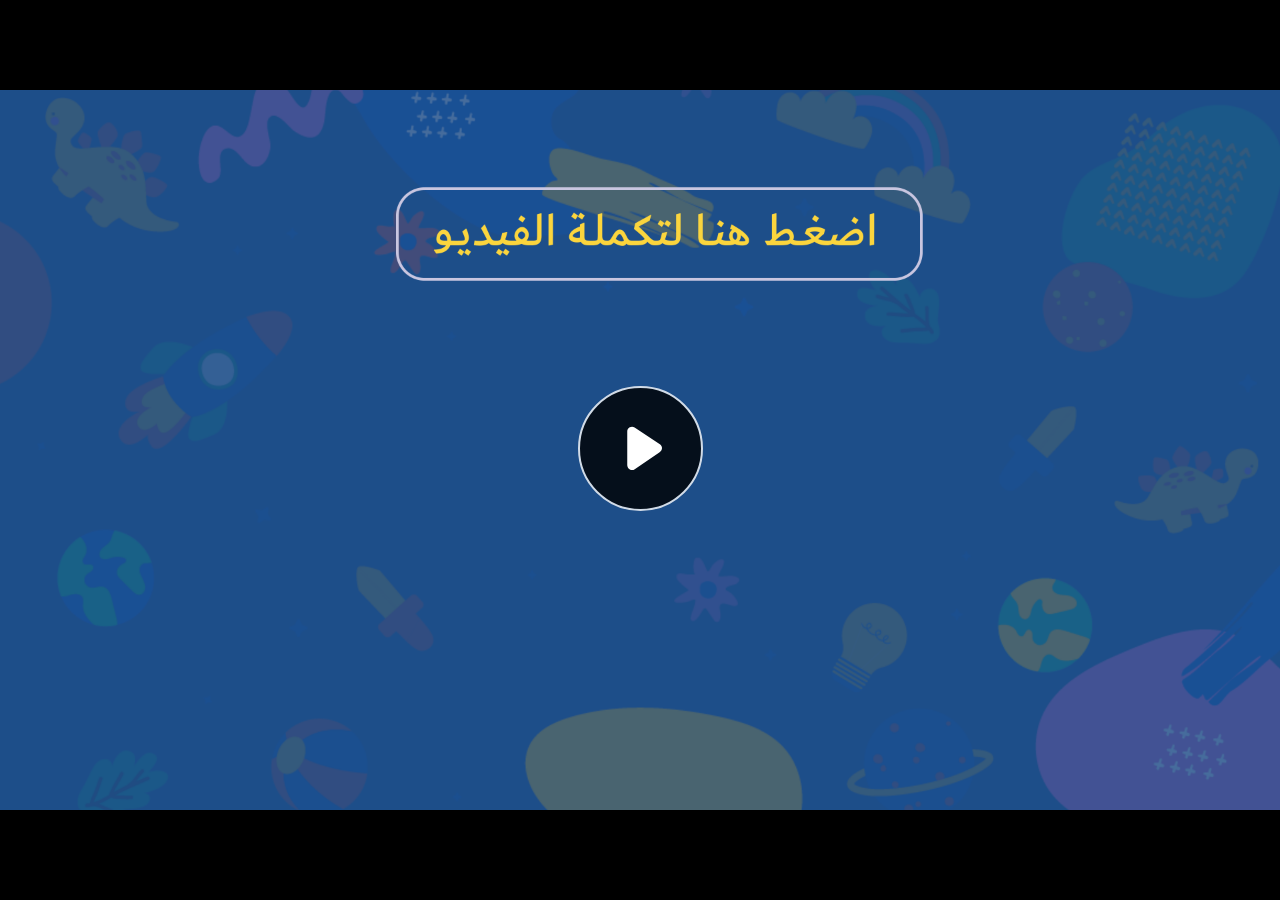
<file: index.html>
﻿<!doctype html>
<html lang="en-US">
<head>
  <meta charset="utf-8">
  <!-- Created using Storyline 360 - http://www.articulate.com  -->
  <!-- version: 3.71.29339.0 -->
  <title>EG.G5.SCI.SEM2.UD.T1.S2.3</title>
  <meta http-equiv="x-ua-compatible" content="IE=edge"/>
  <meta name="viewport" content="width=device-width,initial-scale=1,user-scalable=no,shrink-to-fit=no,minimal-ui"/>
  <meta name="apple-mobile-web-app-capable" content="yes"/>
  <style>
    html, body { height: 100%; padding: 0; margin: 0 }
    #app { height: 100%; width: 100%; }
  </style>

  <script>
    window.DS = {};
    window.globals = {
      DATA_PATH_BASE: '',
      HAS_FRAME: true,
      HAS_SLIDE: true,

      lmsPresent: false,
      tinCanPresent: false,
      cmi5Present: false,
      aoSupport: false,
      scale: 'noscale',
      captureRc: false,
      browserSize: 'optimal',
      bgColor: '#282828',
      features: 'AccessibleVideo,ConnectionMessages,FullScreenToggle,InsertSvgPicture,LayerPresentAsDialog,MultipleQuizTracking,UpdatedScrollingPanels,UpdatedThemeEditor',
      themeName: 'unified',
      preloaderColor: '#FFFFFF',
      suppressAnalytics: false,
      productChannel: 'stable',
      publishSource: 'storyline',
      aid: 'aid|5fe00366-bd0f-4aca-89fb-c2d0907009b6',
      cid: 'e62909e6-aaba-43c9-a200-395a64e3498d',
      playerVersion: '3.71.29339.0',
      publishTimestamp: '2023-04-12T08:56:18.7950167Z',
      maxIosVideoElements: 10,
      connectionSettings: { message: 'You%20are%20offline.%20Trying%20to%20reconnect...', useDarkTheme: false },

      
      parseParams: function(qs) {
        if (window.globals.parsedParams != null) {
          return window.globals.parsedParams;
        }
        qs = (qs || window.location.search.substr(1)).split('+').join(' ');
        var params = {},
            tokens,
            re = /[?&]?([^=]+)=([^&]*)/g;

        while (tokens = re.exec(qs)) {
          params[decodeURIComponent(tokens[1]).trim()] =
            decodeURIComponent(tokens[2]).trim();
        }
        window.globals.parsedParams = params;
        return params;
      }

    };
  </script>
  <script>
    var isIe11 = ('ActiveXObject' in window || window.MSBlobBuilder != null)
      && window.msCrypto != null && !window.ActiveXObject;
    if (isIe11) {
      window.globals.unsupportedBrowser = true;
      document.write(atob('[base64]'));
    }
  </script>
  
  <script>window.THREE = { };</script>
  
</head>
<body style="background: #282828" class="cs-HTML theme-unified">
  <!-- 360 -->
  <script>!function(e){var i=/iPhone/i,o=/iPod/i,n=/iPad/i,t=/(?=.*\bAndroid\b)(?=.*\bMobile\b)/i,d=/Android/i,s=/(?=.*\bAndroid\b)(?=.*\bSD4930UR\b)/i,b=/(?=.*\bAndroid\b)(?=.*\b(?:KFOT|KFTT|KFJWI|KFJWA|KFSOWI|KFTHWI|KFTHWA|KFAPWI|KFAPWA|KFARWI|KFASWI|KFSAWI|KFSAWA)\b)/i,r=/IEMobile/i,h=/(?=.*\bWindows\b)(?=.*\bARM\b)/i,a=/BlackBerry/i,l=/BB10/i,p=/Opera Mini/i,f=/(CriOS|Chrome)(?=.*\bMobile\b)/i,u=/(?=.*\bFirefox\b)(?=.*\bMobile\b)/i,c=new RegExp("(?:Nexus 7|BNTV250|Kindle Fire|Silk|GT-P1000)","i"),w=function(e,i){return e.test(i)},A=function(e){var A=e||navigator.userAgent,v=A.split("[FBAN");if(void 0!==v[1]&&(A=v[0]),this.apple={phone:w(i,A),ipod:w(o,A),tablet:!w(i,A)&&w(n,A),device:w(i,A)||w(o,A)||w(n,A)},this.amazon={phone:w(s,A),tablet:!w(s,A)&&w(b,A),device:w(s,A)||w(b,A)},this.android={phone:w(s,A)||w(t,A),tablet:!w(s,A)&&!w(t,A)&&(w(b,A)||w(d,A)),device:w(s,A)||w(b,A)||w(t,A)||w(d,A)},this.windows={phone:w(r,A),tablet:w(h,A),device:w(r,A)||w(h,A)},this.other={blackberry:w(a,A),blackberry10:w(l,A),opera:w(p,A),firefox:w(u,A),chrome:w(f,A),device:w(a,A)||w(l,A)||w(p,A)||w(u,A)||w(f,A)},this.seven_inch=w(c,A),this.any=this.apple.device||this.android.device||this.windows.device||this.other.device||this.seven_inch,this.phone=this.apple.phone||this.android.phone||this.windows.phone,this.tablet=this.apple.tablet||this.android.tablet||this.windows.tablet,"undefined"==typeof window)return this},v=function(){var e=new A;return e.Class=A,e};"undefined"!=typeof module&&module.exports&&"undefined"==typeof window?module.exports=A:"undefined"!=typeof module&&module.exports&&"undefined"!=typeof window?module.exports=v():"function"==typeof define&&define.amd?define("isMobile",[],e.isMobile=v()):e.isMobile=v()}(this);
    window.isMobile.apple.tablet = window.isMobile.apple.tablet ||
      (navigator.platform === 'MacIntel' && navigator.maxTouchPoints > 1);
    window.isMobile.apple.device = window.isMobile.apple.device || window.isMobile.apple.tablet;
    window.isMobile.tablet = window.isMobile.tablet || window.isMobile.apple.tablet;
    window.isMobile.any = window.isMobile.any || window.isMobile.apple.tablet;
  </script>

  <div id="focus-sink" tabindex="-1"></div>

  <div id="preso"></div>
  <script>
    (function() {

      var classTypes = [ 'desktop', 'mobile', 'phone', 'tablet' ];

      var addDeviceClasses = function(prefix, testObj) {
        var curr, i;
        for (i = 0; i < classTypes.length; i++) {
          curr = classTypes[i];
          if (testObj[curr]) {
            document.body.classList.add(prefix + curr);
          }
        }
      };

      var params = window.globals.parseParams(),
          isDevicePreview = params.devicepreview === '1',
          isPhoneOverride = params.deviceType === 'phone' || (isDevicePreview && params.phone == '1'),
          isTabletOverride = (params.deviceType === 'tablet' || isDevicePreview) && !isPhoneOverride,
          isMobileOverride = isPhoneOverride || isTabletOverride;

      var deviceView = {
        desktop: !window.isMobile.any && !isMobileOverride,
        mobile: window.isMobile.any || isMobileOverride,
        phone: isPhoneOverride || (window.isMobile.phone && !isTabletOverride),
        tablet: isTabletOverride || window.isMobile.tablet
      };

      window.globals.deviceView = deviceView;
      window.isMobile.desktop = !window.isMobile.any;
      window.isMobile.mobile = window.isMobile.any;

      addDeviceClasses('view-', deviceView);

    })();
  </script>
  
  <script src='story_content/user.js' type=text/javascript></script>
  <div class="slide-loader"></div>

  <script>
    var doc = document, loader = doc.body.querySelector('.slide-loader'); [ 1, 2, 3 ].forEach(function(n) { var d = doc.createElement('div'); d.style.backgroundColor = window.globals.preloaderColor; d.classList.add('mobile-loader-dot'); d.classList.add('dot' + n); loader.appendChild(d); });
  </script>

  <div class="mobile-load-title-overlay" style="display: none">
    <div class="mobile-load-title">EG.G5.SCI.SEM2.UD.T1.S2.3</div>
  </div>

  <div class="mobile-chrome-warning"></div>

  
<style>
  .warn-connection-dialog {
    display: none;
    background: transparent;
    pointer-events: none;
    position: fixed;
    left: 0;
    top: 0;
    width: 100%;
    height: 100%;
    z-index: 999;
  }

  .warn-connection-content {
    border-radius: 4px;
    background: white;
    border: 1px solid #E7E7E7;
    color: #333333;
    box-shadow: 0 2px 4px rgba(0, 0, 0, 0.25);
    transition: all 150ms ease-out;
    position: absolute;
    white-space: nowrap;
  }

  .view-phone.is-landscape .warn-connection-content {
    left: 23px;
    bottom: 23px;
  }

  .view-tablet.is-landscape .warn-connection-content {
    left: 50%;
    top: 20px;
    transform: translateX(-50%);
  }

  .is-portrait .warn-connection-content {
    transform: translate(-50%, calc(-100% - 15px));
  }

  .warn-connection-content p {
    display: inline-block;
    margin: 0 8px 0 0;
    line-height: 33px;
    font-size: 11px;
  }

  .warn-connection-content svg {
    position: relative;
    vertical-align: middle;
    margin: 0 2px 2px 8px;
  }

  .view-desktop .warn-connection-content {
    left: 1.5em;
    bottom: 1.5em;
  }

  .view-desktop .warn-connection-content p {
    font-size: 1.1em;
  }

  .is-offline .warn-connection-dialog {
    display: block;
  }

  .is-offline .cs-panel * {
    pointer-events: none !important;
  }

  .is-offline .cs-panel {
    pointer-events: all !important;
  }

  .is-offline #nav-controls * {
    pointer-events: none !important;
  }

  .is-offline #nav-controls {
    pointer-events: all !important;
  }
</style>

<div class="warn-connection-dialog">
  <div class="warn-connection-content">
    <svg width="17" height="15" viewBox="0 0 17 15" xmlns="http://www.w3.org/2000/svg">
      <path fill="#8F0000" stroke="white" d="M16.07,12.98 L15.88,12.23 L9.51,1.21 C8.97,0.26,7.6,0.26,7.06,1.21 L0.69,12.23 C0.15,13.16,0.81,14.36,1.91,14.36 H14.65 C15.47,14.36,16.05,13.7,16.07,12.98 Z"/>
      <path fill="white" stroke="white" d="M8.58,5.5 C8.35,5.28,8.5,5.35,8.21,5.32 C8.09,5.35,7.97,5.49,7.96,5.67 C7.97,5.79,7.98,5.92,7.98,6.04 L7.98,6.04 C7.99,6.17,8,6.31,8.01,6.43 L8.01,6.44 C8.03,6.92,8.06,7.41,8.09,7.9 L8.09,7.9 C8.12,8.39,8.14,8.88,8.17,9.37 C8.17,9.39,8.18,9.42,8.2,9.44 C8.23,9.46,8.25,9.47,8.28,9.47 C8.31,9.47,8.34,9.46,8.35,9.44 C8.37,9.43,8.38,9.4,8.39,9.35 L8.39,9.34 C8.39,9.24,8.4,9.15,8.4,9.05 L8.4,9.05 C8.41,8.96,8.41,8.86,8.42,8.75 C8.43,8.44,8.45,8.12,8.47,7.81 L8.47,7.81 C8.49,7.49,8.51,7.18,8.53,6.87 C8.55,6.46,8.56,6.05,8.59,5.64 L8.6,5.62 C8.6,5.57,8.59,5.53,8.58,5.5 L8.21,5.32 Z"/>
      <circle fill="white" stroke="white" cx="8.3" cy="11.35" r="0.3"/>
    </svg>
    <p>You are offline. Trying to reconnect...</p>
  </div>
</div>

<script>
  (function() {
    window.DS.connection = {
      warningShown: false,
      assets: {},
      loadingAssetGroup: false,
      retryDelay: 500
    };

    // @TODO this is POC code and can be cleaned up a bit more if we move forward
    // with the feature



    // The `window.globals.features` variable must be set in `webpack.dev.config` when testing locally - it is not enough
    // to have it in the data - but it must be set there as well.
    var useConnectionMessages = window.AbortController != null &&
      window.location.protocol != 'file:' &&
      window.globals.features.indexOf('ConnectionMessages') != -1;

    window.DS.connection.useConnectionMessages = useConnectionMessages

    var assetCount = 0;
    var checkLoadedId;
    var connectionSettings = window.globals.connectionSettings;

    if (useConnectionMessages && connectionSettings != null) {
      var contentEl = document.querySelector('.warn-connection-content');
      var messageEl = contentEl.querySelector('p')

      if (connectionSettings.useDarkTheme) {
        contentEl.style.borderColor = '#BABBBA';
        contentEl.style.backgroundColor = '#282828';
        contentEl.style.color = '#FFFFFF';
      }

      if (connectionSettings.message != null) {
        messageEl.textContent = window.decodeURIComponent(connectionSettings.message);
      }
    }

    function checkAssetsReady() {
      for (var i in DS.connection.assets) {
        if (!DS.connection.assets[i].success) {
          return false;
        }
      }
      return true;
    }

    function stopAssetGroup() {
      if (!useConnectionMessages) { return; }

      assetCount = 0;

      DS.connection.oldAssetGroup = DS.connection.assets;
      DS.connection.assets = {};
      DS.connection.loadingAssetGroup = false;
      clearInterval(checkLoadedId);
    }

    function startAssetGroup() {
      if (!useConnectionMessages) { return; }
      var ticks = 0;
      clearInterval(checkLoadedId);
      checkLoadedId = setInterval(function() {
        var loaded = 0;
        if (assetCount === 0 && loaded === 0) {
          clearInterval(checkLoadedId);
          return;
        }

        for (var i in DS.connection.assets) {
          if (DS.connection.assets[i].success) {
            loaded++;
          }
        }

        if (assetCount === loaded && checkAssetsReady()) {
          for (var i in DS.connection.assets) {
            if (DS.connection.assets[i].action) {
              DS.connection.assets[i].action();
            }
          }
          hideWarning();
          stopAssetGroup();
        }
      }, 100)
    }

    function requiredAsset(url, action, retry, type) {
      if (!useConnectionMessages) { return; }
      if (DS.connection.assets[url]) { return; }

      DS.connection.assets[url] = {
        success: false, action: action, retry: retry, type: type
      };
      assetCount = Object.keys(DS.connection.assets).length;
      if (!DS.connection.loadingAssetGroup) {
        startAssetGroup();
      }
      DS.connection.loadingAssetGroup = true;
    }

    function assetLoaded(url) {
      if (!useConnectionMessages) { return; }
      if (DS.connection.assets[url]) {
        DS.connection.assets[url].success = true;
      }
    }

    function assetFailed(url) {
      if (!useConnectionMessages) { return; }
      if (!DS.connection.assets[url]) {
        if (/\.js$/.test(url)) {
          setTimeout(function() {
            if (DS.connection.lastSlideLoaded != null) {
              DS.connection.lastSlideLoaded();
            }
          }, DS.connection.retryDelay);
        }
        return;
      }
      if (!DS.connection.warningShown) { showWarning(); }
      if (DS.connection.assets[url].retry) {
        setTimeout(function() {
          if (!DS.connection.assets[url].success) {
            DS.connection.assets[url].retry()
          }
        }, DS.connection.retryDelay);
      }
    }

    function hideWarning() {
      document.body.classList.remove('is-offline');
      DS.connection.warningShown = false;
    }
    DS.connection.hideWarning = hideWarning

    function showWarning(btn) {
      document.body.classList.add('is-offline')
      DS.connection.warningShown = true;
      updateWarningPosition();
    }

    function updateWarningPosition() {
      if (!DS.connection.warningShown) {
        return;
      }

      var isPortrait = document.body.classList.contains('is-portrait');
      var warningEl = document.querySelector('.warn-connection-content');

      if (isPortrait) {
        var slide = document.querySelector('.primary-slide');
        var slideRect = slide.getBoundingClientRect();

        warningEl.style.top = `${slideRect.top}px`
        warningEl.style.left = `${slideRect.left + slideRect.width / 2}px`
      } else {
        warningEl.style.top = null;
        warningEl.style.left = null;
      }

      window.requestAnimationFrame(updateWarningPosition);
    }

    // these will all be noops if the feature flag isn't set in
    // the data and `window.globals.features`
    DS.connection.requiredAsset = requiredAsset;
    DS.connection.assetLoaded = assetLoaded;
    DS.connection.assetFailed = assetFailed;
    DS.connection.stopAssetGroup = stopAssetGroup;
    DS.connection.startAssetGroup = startAssetGroup;
  })();
</script>


  <script>
    
    if (window.autoSpider && window.vInterfaceObject) {
      document.querySelector('.mobile-load-title-overlay').style.display = 'none';
    }
  </script>

  

  <link rel="stylesheet" href="html5/data/css/output.min.css" data-noprefix/>
</body>
<script src="html5/lib/scripts/bootstrapper.min.js"></script>
</html>
</file>
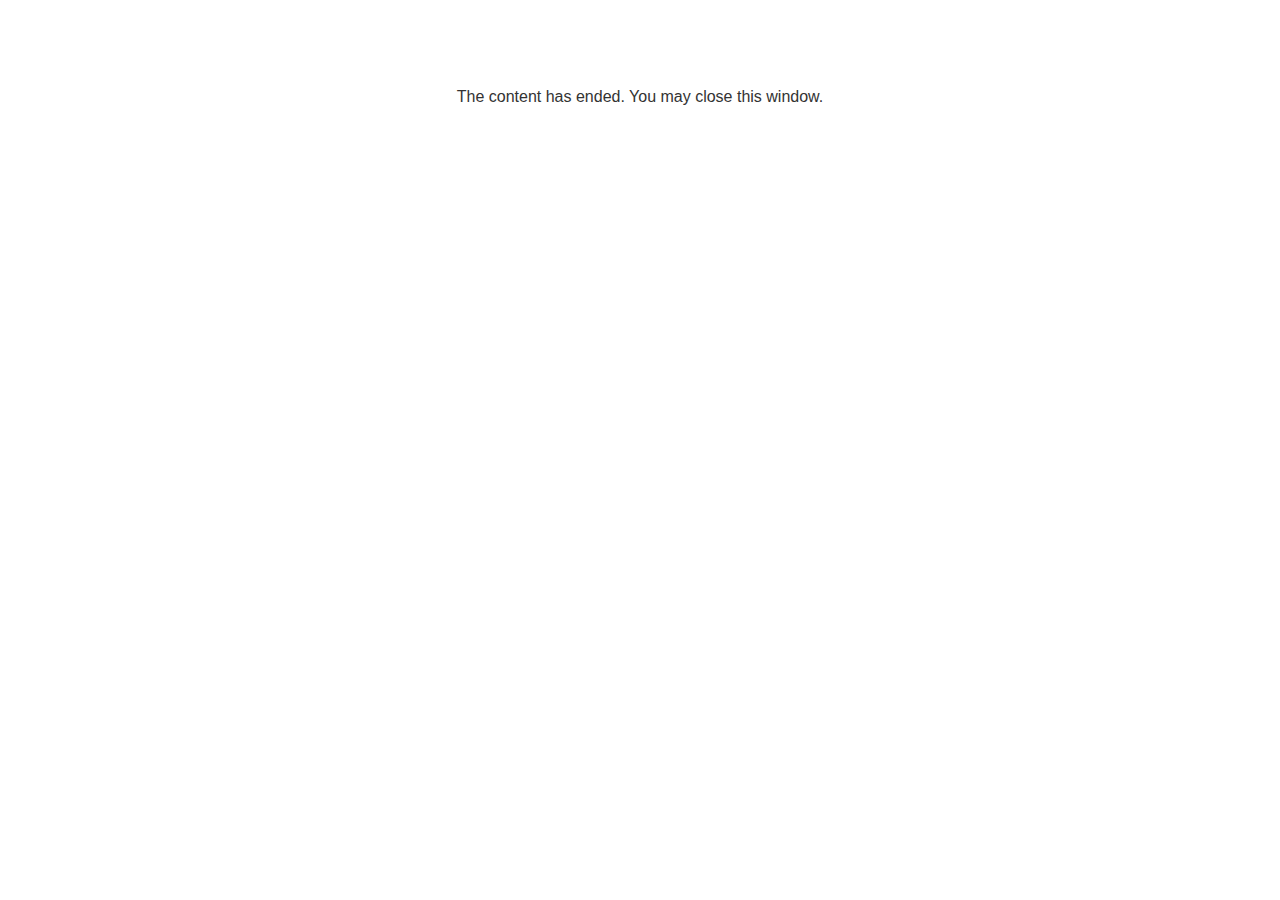
<file: lms/goodbye.html>
<!doctype html>
<html>
<body style="background-color: #ffffff;">

<p role="alert" style="color: #333333;font-family: Lato, articulate, tahoma, arial;font-size: medium;text-align: center;">
<br><br><br><br>
The content has ended. You may close this window.
</p>

</body>
</html>
</file>
<file: html5/data/css/output.min.css>
@font-face {
  font-family: 'LatoBold Charset1_ Bold422944BD';
  src: url('[data-uri]');
  font-style: normal;
  font-weight: normal;
}
@font-face {
  font-family: 'Lato Charset1_ 61fsYqIm07E9F711';
  src: url('[data-uri]');
  font-style: normal;
  font-weight: normal;
}
@font-face {
  font-family: 'Dubai Charset1_ 5djaCqB32E6EEDA';
  src: url('[data-uri]');
  font-style: normal;
  font-weight: normal;
}
@font-face {
  font-family: 'Dubai Medium Charset1_ 1CAA8F32';
  src: url('[data-uri]');
  font-style: normal;
  font-weight: normal;
}
@font-face {
  font-family: 'DubaiBold Charset1_Bold0F4EAD0A';
  src: url('[data-uri]');
  font-style: normal;
  font-weight: normal;
}
@font-face {
  font-family: 'Dubai Charset0_v8wz5Y8k741D6E07';
  src: url('[data-uri]');
  font-style: normal;
  font-weight: normal;
}
@font-face {
  font-family: 'Dubai Medium Charset0_v389EBE1D';
  src: url('[data-uri]');
  font-style: normal;
  font-weight: normal;
}
@font-face {
  font-family: 'DubaiBold Charset0_BoldD2773439';
  src: url('[data-uri]');
  font-style: normal;
  font-weight: normal;
}
.cs-HTML {
  background: rgba(40, 40, 40, 1);
}
.cs-npnxnanbsnfns00000000001 .cs-infopanel  {
  box-shadow: 0 1px 0 rgba(0, 0, 0, 0);
  background: rgba(255, 255, 255, 1);
}
.cs-npnxnanbsnfns00000000001 .cs-infopanel .cs-link {
  color: rgba(186, 187, 186, 1);
}
.cs-npnxnanbsnfns00000000001 .cs-infopanel .cs-link:hover {
  color: rgba(255, 255, 255, 1);
}
.cs-npnxnanbsnfns00000000001 .cs-infopanel .cs-name {
  color: rgba(68, 68, 68, 1);
}
.cs-npnxnanbsnfns00000000001 .cs-infopanel .cs-title {
  color: rgba(153, 153, 153, 1);
}
.cs-npnxnanbsnfns00000000001 .cs-infopanelpopup  {
  box-shadow: 0 1px 0 rgba(0, 0, 0, 0);
  background: rgba(0, 0, 0, 0);
}
.cs-npnxnanbsnfns00000000001 .cs-infopanelpopup .cs-link {
  color: rgba(255, 0, 0, 1);
}
.cs-npnxnanbsnfns00000000001 .cs-infopanelpopup .cs-link:hover {
  color: rgba(255, 255, 255, 1);
}
.cs-npnxnanbsnfns00000000001 .cs-infopanelpopup .cs-name {
  color: rgba(255, 255, 255, 1);
}
.cs-npnxnanbsnfns00000000001 .cs-infopanelpopup .cs-bio {
  color: rgba(186, 187, 186, 1);
}
.cs-npnxnanbsnfns00000000001 .cs-timer  {
  color: rgba(186, 187, 186, 1);
}
.cs-npnxnanbsnfns00000000001 .cs-duration stop:first-child {
  stop-color: rgba(60, 60, 60, 1);
}
.cs-npnxnanbsnfns00000000001 .cs-duration stop:last-child {
  stop-color: rgba(60, 60, 60, 1);
}
.cs-npnxnanbsnfns00000000001 .cs-elapsed stop:first-child {
  stop-color: rgba(254, 227, 71, 1);
}
.cs-npnxnanbsnfns00000000001 .cs-elapsed stop:last-child {
  stop-color: rgba(254, 227, 71, 1);
}
.cs-npnxnanbsnfns00000000001 .cs-timer .cs-pie .cs-innerstroke {
  stroke: rgba(199, 199, 199, 1);
}
.cs-npnxnanbsnfns00000000001 .cs-timer .cs-pie .cs-innerborder {
  stroke: rgba(255, 255, 255, 1);
}
.cs-npnxnanbsnfns00000000001 .cs-window  {
  box-shadow: 0 8px 5px rgba(0, 0, 0, 0.2);
  border-color: rgba(49, 99, 0, 0);
  background: rgba(33, 33, 33, 1);
  color: rgba(248, 248, 248, 1);
}
.cs-npnxnanbsnfns00000000001 .cs-window .cs-diva {
  border-color: rgba(78, 78, 78, 1);
}
.cs-npnxnanbsnfns00000000001 .cs-window .cs-divb {
  border-color: rgba(78, 78, 78, 0);
}
.cs-npnxnanbsnfns00000000001 .cs-editor .cs-editor-slide {
  color: rgba(226, 226, 226, 1);
}
.cs-npnxnanbsnfns00000000001 .cs-editor .cs-editor-html {
  color: rgba(186, 187, 186, 1);
}
.cs-npnxnanbsnfns00000000001 .cs-editor .cs-editor-button {
  text-shadow: 0 1px 0 rgba(0, 0, 0, 0);
  color: rgba(255, 255, 255, 1);
  border-color: rgba(211, 211, 211, 1);
  background: rgba(34, 34, 34, 1);
}
.cs-npnxnanbsnfns00000000001 .cs-editor .cs-editor-button:hover {
  background: rgba(68, 68, 68, 1);
}
.cs-npnxnanbsnfns00000000001 .cs-editor .cs-editor-button:active {
  background: rgba(68, 68, 68, 1);
}
.cs-npnxnanbsnfns00000000001 .cs-listitem  {
  color: rgba(186, 187, 186, 1);
  border-color: none;
  border: 1px solid transparent;
}
.cs-npnxnanbsnfns00000000001 .cs-listitem:hover {
  background: rgba(255, 255, 255, 0.06);
  border-color: rgba(108, 108, 108, 1) !important;
  border-width: 1px;
  border-radius: 2px;
  border-style: solid;
  box-sizing: border-box;
}
.cs-npnxnanbsnfns00000000001 .cs-listitem.hover {
  background: rgba(255, 255, 255, 0.06);
  border-color: rgba(108, 108, 108, 1) !important;
  border-width: 1px;
  border-radius: 2px;
  border-style: solid;
  box-sizing: border-box;
}
.cs-npnxnanbsnfns00000000001 .cs-glossary  {
  color: rgba(186, 187, 186, 1);
}
.cs-npnxnanbsnfns00000000001 .cs-glossary .cs-scrolling-panel {
  background: rgba(0, 0, 0, 0);
}
.cs-npnxnanbsnfns00000000001 .cs-glossary .cs-term.cs-selected .cs-choice-list-trigger {
  color: rgba(255, 255, 255, 1);
  background: rgba(255, 255, 255, 1);
}
.cs-npnxnanbsnfns00000000001 .cs-glossary .cs-term.cs-selected .cs-choice-list-trigger:focus {
  color: rgba(255, 255, 255, 1);
  background: rgba(255, 255, 255, 1);
}
.cs-npnxnanbsnfns00000000001 .cs-glossary .cs-term:hover .cs-choice-list-trigger {
  background: rgba(186, 187, 186, 1);
}
.cs-npnxnanbsnfns00000000001 .cs-glossary .cs-term.hover .cs-choice-list-trigger {
  background: rgba(186, 187, 186, 1);
}
.cs-npnxnanbsnfns00000000001 .cs-glossary .cs-term .cs-choice-list-trigger:focus {
  background: rgba(186, 187, 186, 1);
}
.cs-npnxnanbsnfns00000000001 .cs-glossary .cs-diva {
  border-color: rgba(0, 0, 0, 0);
}
.cs-npnxnanbsnfns00000000001 .cs-glossary .cs-divb {
  border-color: rgba(0, 0, 0, 0);
}
.cs-npnxnanbsnfns00000000001 .cs-glossary .cs-divc {
  border-color: rgba(0, 0, 0, 0);
}
.cs-npnxnanbsnfns00000000001 .cs-glossary .cs-heading {
  color: rgba(248, 248, 248, 1);
  font-weight: 700;
}
.note-content p span {
  color: rgba(186, 187, 186, 1);
  line-height: 1.4em;
  font-size: 103.769%;
}
.cs-npnxnanbsnfns00000000001 .cs-resource .cs-separator {
  border-color: rgba(0, 0, 0, 0);
}
.cs-npnxnanbsnfns00000000001 .cs-outline  {
  color: rgba(45, 45, 45, 1);
}
.cs-npnxnanbsnfns00000000001 .cs-outline .cs-diva {
  border-color: rgba(0, 0, 0, 0);
}
.cs-npnxnanbsnfns00000000001 .cs-outline .cs-divb {
  border-color: rgba(0, 0, 0, 0);
}
.cs-npnxnanbsnfns00000000001 .cs-outline .cs-divc {
  border-color: rgba(0, 0, 0, 0);
}
.cs-npnxnanbsnfns00000000001 .cs-outline .cs-search-filter:hover {
  color: rgba(0, 0, 0, 0);
}
.cs-npnxnanbsnfns00000000001 .cs-outline .cs-search-filter.hover {
  color: rgba(0, 0, 0, 0);
}
.cs-npnxnanbsnfns00000000001 .cs-transcript  {
  color: rgba(255, 255, 255, 1);
}
.cs-npnxnanbsnfns00000000001 .cs-transcript .cs-div {
  border-color: rgba(0, 0, 0, 0);
}
.cs-npnxnanbsnfns00000000001 .cs-tabs:not(.topmenu-item) {
  color: rgba(248, 248, 248, 1);
}
.cs-npnxnanbsnfns00000000001 .cs-tabs .cs-inner-button:not(.topmenu-item) {
  text-shadow: 0 1px 0 rgba(0, 0, 0, 0);
}
.cs-npnxnanbsnfns00000000001 .cs-tabs:hover:not(.topmenu-item) {
  color: rgba(248, 248, 248, 1);
}
.cs-npnxnanbsnfns00000000001 .cs-tabs.cs-selected {
  background: rgba(0, 0, 0, 0);
  color: rgba(248, 248, 248, 1);
}
.cs-npnxnanbsnfns00000000001 .cs-seekcontrol  {
  background: rgba(0, 0, 0, 0);
  border-color: rgba(0, 0, 0, 0);
}
.cs-npnxnanbsnfns00000000001 .cs-seekcontrol .cs-button:hover .cs-icon {
  fill: rgba(255, 255, 255, 1);
}
.cs-npnxnanbsnfns00000000001 .cs-seekcontrol .cs-button.hover .cs-icon {
  fill: rgba(255, 255, 255, 1);
}
.cs-npnxnanbsnfns00000000001 .cs-seekcontrol .cs-button .cs-icon-shadow {
  fill: rgba(0, 0, 0, 0);
}
.cs-npnxnanbsnfns00000000001 .cs-seekcontrol .cs-button .cs-icon {
  fill: rgba(180, 180, 180, 1);
}
.cs-npnxnanbsnfns00000000001 .cs-seekcontrol .cs-seek .cs-fill {
  background: rgba(255, 255, 255, 0.6);
}
.cs-npnxnanbsnfns00000000001 .cs-seekcontrol .cs-seek {
  background: rgba(108, 108, 108, 1);
  border-color: rgba(0, 0, 0, 0);
}
.cs-npnxnanbsnfns00000000001 .cs-searchinput .cs-input {
  color: rgba(186, 187, 186, 1);
  border-color: rgba(0, 0, 0, 0);
  background: rgba(255, 255, 255, 0.06);
}
.cs-npnxnanbsnfns00000000001 .cs-searchinput .cs-input:focus {
  color: rgba(248, 248, 248, 1);
  background: rgba(41, 41, 41, 1);
}
.cs-npnxnanbsnfns00000000001 .cs-searchinput .cs-input:hover {
  box-shadow: inset 0 0 1px 0 rgba(69, 126, 19, 0);
}
.cs-npnxnanbsnfns00000000001 .cs-searchinput .cs-input.hover {
  box-shadow: inset 0 0 1px 0 rgba(69, 126, 19, 0);
}
.cs-npnxnanbsnfns00000000001 .cs-searchinput .cs-button .cs-icon {
  fill: rgba(186, 187, 186, 1);
}
.cs-npnxnanbsnfns00000000001 .cs-searchinput .cs-button:hover {
  fill: rgba(63, 133, 0, 1);
}
.cs-npnxnanbsnfns00000000001 .cs-searchinput .cs-button.hover {
  fill: rgba(63, 133, 0, 1);
}
.cs-npnxnanbsnfns00000000001 .cs-menu  {
  box-shadow: 0 1px 0 rgba(0, 0, 0, 0);
  background: rgba(33, 33, 33, 1);
}
.cs-npnxnanbsnfns00000000001 .cs-topmenu-item.active .cs-tab {
  background: rgba(33, 33, 33, 1);
}
.cs-npnxnanbsnfns00000000001 .cs-logo  {
  box-shadow: 0 1px 0 rgba(37, 75, 0, 1);
  background: rgba(255, 255, 255, 0);
}
.cs-npnxnanbsnfns00000000001 .cs-checkbox  {
  color: rgba(255, 255, 255, 1);
}
.cs-npnxnanbsnfns00000000001 .cs-checkbox:hover {
  border-color: rgba(175, 221, 130, 1);
}
.cs-npnxnanbsnfns00000000001 .cs-checkbox.hover {
  border-color: rgba(175, 221, 130, 1);
}
.cs-npnxnanbsnfns00000000001 .cs-checkbox .cs-box {
  color: rgba(255, 255, 255, 1);
  border-color: rgba(42, 83, 0, 1);
}
.cs-npnxnanbsnfns00000000001 .cs-checkbox .cs-box:checked::after {
  color: rgba(43, 196, 0, 1);
}
.cs-npnxnanbsnfns00000000001 .cs-button  {
  text-shadow: 0 1px 0 rgba(0, 0, 0, 0);
  color: rgba(186, 187, 186, 1);
  border-color: rgba(0, 0, 0, 0);
  background: rgba(0, 0, 0, 0);
  box-shadow: 0 1px 0 rgba(0, 0, 0, 0);
}
.cs-npnxnanbsnfns00000000001 .cs-button .cs-icon {
  fill: rgba(186, 187, 186, 1);
}
.cs-npnxnanbsnfns00000000001 .cs-button .cs-icon-shadow {
  fill: rgba(0, 0, 0, 0);
}
.cs-npnxnanbsnfns00000000001 .cs-button:hover {
  background: rgba(248, 248, 248, 1);
}
.cs-npnxnanbsnfns00000000001 .cs-button.hover {
  background: rgba(248, 248, 248, 1);
}
.cs-npnxnanbsnfns00000000001 .cs-button:active {
  background: rgba(0, 0, 0, 0);
}
.cs-npnxnanbsnfns00000000001 .cs-button.cs-disabled:hover {
  background: rgba(0, 0, 0, 0);
}
.cs-npnxnanbsnfns00000000001 .cs-button.cs-disabled.hover {
  background: rgba(0, 0, 0, 0);
}
.cs-npnxnanbsnfns00000000001 .cs-button.cs-disabled:active {
  background: rgba(0, 0, 0, 0);
}
.cs-npnxnanbsnfns00000000001 .cs-button.cs-volume:hover {
  background: rgba(0, 0, 0, 0);
}
.cs-npnxnanbsnfns00000000001 .cs-button.cs-volume.hover {
  background: rgba(0, 0, 0, 0);
}
.cs-npnxnanbsnfns00000000001 .cs-button.cs-volume:active {
  background: rgba(0, 0, 0, 0);
}
.cs-npnxnanbsnfns00000000001.cs-base  {
  color: rgba(186, 187, 186, 1);
  border-color: rgba(40, 40, 40, 1);
  background: rgba(40, 40, 40, 1);
}
.cs-npnxnanbsnfns00000000001.cs-base .cs-separator .cs-diva {
  background: rgba(69, 69, 69, 1);
}
.cs-npnxnanbsnfns00000000001.cs-base .cs-separator .cs-divb {
  background: rgba(0, 0, 0, 0);
}
.cs-npnxnanbsnfns00000000001.cs-base .cs-topmenu-item.active .cs-tab {
  border-color: rgba(69, 69, 69, 1);
}
.cs-npnxnanbsnfns00000000001.cs-base .cs-topmenu-item.active .cs-panel {
  border-color: rgba(69, 69, 69, 1);
}
.cs-npnxnanbsnfns00000000001.cs-base .cs-left {
  background: rgba(33, 33, 33, 1);
}
.cs-npnxnanbsnfns00000000001.cs-base .cs-area-primary .cs-slide-container {
  background: rgba(40, 40, 40, 1);
}
.cs-npnxnanbsnfns00000000001.cs-base.cs-custom-theme .cs-brandhighlight-bg {
  background: rgba(79, 189, 244, 1) !important;
}
.cs-npnxnanbsnfns00000000001.cs-base.cs-custom-theme .cs-brandhighlight-secondary-bg {
  background: rgba(255, 255, 255, 1) !important;
}
.cs-npnxnanbsnfns00000000001.cs-base.cs-custom-theme .cs-brandhighlight-border {
  border-color: rgba(79, 189, 244, 1) !important;
}
.cs-npnxnanbsnfns00000000001.cs-base.cs-custom-theme .cs-brandhighlight-text {
  color: rgba(79, 189, 244, 1) !important;
}
.cs-npnxnanbsnfns00000000001.cs-base.cs-custom-theme .cs-brandhighlight-fill {
  fill: rgba(79, 189, 244, 1) !important;
}
.cs-npnxnanbsnfns00000000001.cs-base.cs-custom-theme .cs-listitem.cs-selected {
  background-color: rgba(255, 255, 255, 0.06) !important;
}
.cs-npnxnanbsnfns00000000001 .cs-volume::-moz-range-thumb {
  border-color: rgba(43, 85, 0, 1);
  box-shadow: inset 0 0 1px 0 rgba(43, 85, 0, 1);
  background: rgba(255, 255, 255, 1);
}
.cs-npnxnanbsnfns00000000001 .cs-volume::-ms-thumb {
  border-color: rgba(43, 85, 0, 1);
  box-shadow: inset 0 0 1px 0 rgba(43, 85, 0, 1);
  background: rgba(255, 255, 255, 1);
}
.cs-npnxnanbsnfns00000000001 .cs-volume::-webkit-slider-thumb {
  border-color: rgba(43, 85, 0, 1);
  box-shadow: inset 0 0 1px 0 rgba(43, 85, 0, 1);
  background: rgba(255, 255, 255, 1);
}
.cs-npnxnanbsnfns00000000001 .cs-volume::-moz-range-track {
  border-color: rgba(66, 140, 1, 1);
  background: rgba(108, 108, 108, 1);
}
.cs-npnxnanbsnfns00000000001 .cs-volume::-ms-track {
  border-color: rgba(66, 140, 1, 1);
  background: rgba(108, 108, 108, 1);
}
.cs-npnxnanbsnfns00000000001 .cs-volume::-webkit-slider-runnable-track {
  border-color: rgba(66, 140, 1, 1);
  background: rgba(108, 108, 108, 1);
}
body.show-focus .tab-focus-box {
  box-shadow: 0 0 0 1px rgba(255, 255, 0, 1), 0 0 0 3px rgba(0, 32, 96, 1), 0 0 5px 5px rgba(255, 255, 0, 1);
  border-color: transparent;
  outline: 2px transparent solid;
}
.skipnav {
  box-shadow: 0 0 0 1px rgba(255, 255, 0, 1), 0 0 0 3px rgba(0, 32, 96, 1), 0 0 5px 5px rgba(255, 255, 0, 1);
  border-color: transparent;
  outline: 2px transparent solid;
}
.cs-npnxnanbsnfns00000000001 .cs-listitem:hover {
  color: none;
}
.cs-npnxnanbsnfns00000000001 .cs-listitem.hover {
  color: none;
}
.cs-npnxnanbsnfns00000000001 .cs-listitem.cs-viewed {
  color: #BABBBA;
}
.cs-npnxnanbsnfns00000000001 .cs-listitem {
  color: #BABBBA;
}
.cs-npnxnanbsnfns00000000001 .cs-listitem:hover .cs-icon-carrot * {
  fill: none;
}
.cs-npnxnanbsnfns00000000001 .cs-listitem.hover .cs-icon-carrot * {
  fill: none;
}
.cs-npnxnanbsnfns00000000001 .cs-listitem .cs-icon-carrot {
  color: none;
  top: calc(3px);
}
.cs-npnxnanbsnfns00000000001 .cs-listitem .cs-icon-carrot .cs-shadow {
  color: #F8F8F8;
}
.cs-npnxnanbsnfns00000000001 .item-collapsible .is-scene {
  color: #F8F8F8 !important;
  font-weight: 700;
}
.cs-npnxnanbsnfns00000000001 .is-scene .cs-icon-carrot * {
  color: #F8F8F8 !important;
  font-weight: 700;
}
.cs-npnxnanbsnfns00000000001 .is-scene:not(.outline-links-collapse) > a {
  color: #F8F8F8;
}
.cs-npnxnanbsnfns00000000001 .is-scene:not(.outline-links-collapse) .cs-icon-carrot * {
  fill: none !important;
  color: #F8F8F8 !important;
}
.cs-npnxnanbsnfns00000000001 .tabs, .cs-npnxnanbsnfns00000000001 .cs-logo {
  border-bottom: 1px solid rgba(108, 108, 108, 1);
}
.cs-npnxnanbsnfns00000000001 .area-secondary-wrapper:after {
  background-image: url('[data-uri]');
  background-size: 100%;
}
.cs-npnxnanbsnfns00000000001 .panel-footer {
  background: #212121;
}
.cs-npnxnanbsnfns00000000001 #outline-search {
  background: rgba(255, 255, 255, 0.06);
  border-color: rgba(108, 108, 108, 1);
  border-width: 1px;
  border-style: solid;
}
.cs-npnxnanbsnfns00000000001 .topmenu-panel #outline-search {
  background: #545454;
}
.cs-npnxnanbsnfns00000000001 .search-icon circle, .cs-npnxnanbsnfns00000000001 .search-icon path {
  stroke: #BABBBA;
}
.cs-npnxnanbsnfns00000000001 #outline-search input[type   =search] {
  color: #F8F8F8;
}
.cs-npnxnanbsnfns00000000001 #outline-search ::-webkit-input-placeholder {
  color: #BABBBA !important;
}
.cs-npnxnanbsnfns00000000001 #outline-search :-ms-input-placeholder {
  color: #BABBBA !important;
}
.cs-npnxnanbsnfns00000000001 #outline-search ::-moz-placeholder {
  color: #BABBBA !important;
  opacity: 1;
}
.cs-npnxnanbsnfns00000000001 .cs-topmenu-item.active, body:not(.is-touchable-tablet) .cs-npnxnanbsnfns00000000001 .cs-topmenu-item:hover {
  color: #F8F8F8;
}
.cs-npnxnanbsnfns00000000001 .cs-topmenu-item.button-tapped {
  color: #F8F8F8;
}
.cs-npnxnanbsnfns00000000001 .cs-topmenu-item.active .cs-tab, .cs-npnxnanbsnfns00000000001 .cs-topmenu-item .cs-tab {
  background: transparent !important;
  border: none !important;
}
.cs-npnxnanbsnfns00000000001 .top-tabs-drop-icon div {
  background: #BABBBA;
}
.cs-npnxnanbsnfns00000000001 .cs-panel.topmenu-panel .panel-content, .cs-npnxnanbsnfns00000000001 .top-tabs-drop {
  background: #212121;
}
.cs-npnxnanbsnfns00000000001 .cs-topmenu-item.active .cs-panel {
  background: #212121;
}
.cs-npnxnanbsnfns00000000001 .cs-menu.topmenu-panel, .cs-npnxnanbsnfns00000000001 .top-tabs-drop {
  border: 1px solid rgba(69, 69, 69, 1) !important;
  border-radius: 3px;
}
.cs-npnxnanbsnfns00000000001 .resources .resources-list a:hover {
  background: rgba(255, 255, 255, 0.06);
}
body:not(.is-touchable-tablet) .cs-npnxnanbsnfns00000000001 .resources .resources-list a:hover {
  background: rgba(255, 255, 255, 0.06);
}
.cs-npnxnanbsnfns00000000001 .resources .resources-list a.hover {
  background: rgba(255, 255, 255, 0.06);
}
body:not(.is-touchable-tablet) .cs-npnxnanbsnfns00000000001 .resources .resources-list a.hover {
  background: rgba(255, 255, 255, 0.06);
}
.cs-npnxnanbsnfns00000000001 .resources .resources-list a.button-tapped {
  background: rgba(255, 255, 255, 0.06);
}
.cs-npnxnanbsnfns00000000001 .cs-icon path, .cs-npnxnanbsnfns00000000001 .cs-icon rect, .cs-npnxnanbsnfns00000000001 .cs-icon polygon, .cs-npnxnanbsnfns00000000001 .menu-icon-wrapper.menu-icon-wrapper-hover path {
  fill: #BABBBA;
}
.cs-npnxnanbsnfns00000000001 .cs-icon .icon-stroke-only {
  fill: none !important;
  stroke: #BABBBA !important;
}
body:not(.is-touchable-tablet) .cs-npnxnanbsnfns00000000001 .cs-button:hover .cs-icon path, body:not(.is-touchable-tablet) .cs-npnxnanbsnfns00000000001 .cs-button:hover .cs-icon rect, body:not(.is-touchable-tablet) .cs-npnxnanbsnfns00000000001 .cs-button:hover .cs-icon polygon {
  fill: #F8F8F8;
}
body:not(.is-touchable-tablet) .cs-npnxnanbsnfns00000000001 .cs-tabs:hover .search-icon circle, body:not(.is-touchable-tablet) .cs-npnxnanbsnfns00000000001 .cs-tabs:hover .search-icon path {
  stroke: #F8F8F8;
}
.cs-npnxnanbsnfns00000000001 .cs-button.button-tapped .cs-icon path, .cs-npnxnanbsnfns00000000001 .cs-button.button-tapped .cs-icon rect, .cs-npnxnanbsnfns00000000001 .cs-button.button-tapped .cs-icon polygon {
  fill: #F8F8F8;
}
body:not(.is-touchable-tablet) .cs-npnxnanbsnfns00000000001 .cs-button:hover .cs-icon .icon-stroke-only {
  fill: none !important;
  stroke: #F8F8F8 !important;
}
.cs-npnxnanbsnfns00000000001 .cs-button:button-tapped .cs-icon .icon-stroke-only {
  fill: none !important;
  stroke: #F8F8F8 !important;
}
.cs-npnxnanbsnfns00000000001 .menu-icon-wrapper.menu-icon-wrapper-hover svg path {
  fill: #F8F8F8;
}
.floating-sidebar:not(.sidebar-closed) .cs-npnxnanbsnfns00000000001 #hamburger .menu-icon-wrapper svg path {
  fill: #BABBBA;
}
.floating-sidebar:not(.sidebar-closed) .cs-npnxnanbsnfns00000000001 #hamburger .menu-icon-wrapper.menu-icon-wrapper-hover svg path {
  fill: #F8F8F8;
}
.cs-npnxnanbsnfns00000000001 .volume .btn:before {
  background-image: url('[data-uri]');
}
.cs-npnxnanbsnfns00000000001 .volume-track {
  background: #6C6C6C;
}
.cs-npnxnanbsnfns00000000001 .volume-icon circle {
  stroke: #BABBBA;
}
.cs-npnxnanbsnfns00000000001 .cs-settings > .settings-panel {
  background: #212121;
  border: 1px solid rgba(69, 69, 69, 1) !important;
  border-radius: 3px;
}
.cs-npnxnanbsnfns00000000001 .cs-settings > .panel-down-arrow {
  fill: #212121;
}
.cs-npnxnanbsnfns00000000001 .switch-toggle .border {
  stroke: #7C7C7C;
}
.cs-npnxnanbsnfns00000000001 .switch-toggle .thumb-off .thumb {
  fill: #A2A2A2;
}
.cs-npnxnanbsnfns00000000001 .switch-toggle .thumb-on .track {
  fill: rgba(79, 189, 244, 1);
}
.cs-npnxnanbsnfns00000000001 .switch-toggle .thumb-off .track {
  fill: rgba(255, 255, 255, 0.1);
}
.cs-npnxnanbsnfns00000000001 .switch-label {
  color: #BABBBA;
}
.cs-npnxnanbsnfns00000000001 .cs-panel .scrollarea-btn:after {
  background: rgba(179, 180, 179, 0.75);
}
.scrollarea-scrollbar:hover .scrollarea-btn:after, .scrollarea-scrollbar.highlight-scrollbar .scrollarea-btn:after {
  background: rgba(179, 180, 179, 0.75);
}
.floating-sidebar .sidebar-overlay {
  background: rgba(0, 0, 0, 0.85);
}
.cs-npnxnanbsnfns00000000001 .overlay-message {
  background: rgba(0, 0, 0, 0.85);
}
.cs-npnxnanbsnfns00000000001 .top-ui-bg, .cs-npnxnanbsnfns00000000001 .bottom-ui-bg, .cs-npnxnanbsnfns00000000001 .right-ui-bg, .cs-npnxnanbsnfns00000000001 .left-ui-bg {
  background: rgba(40, 40, 40, 0.8);
}
.cs-npnxnanbsnfns00000000001 .circle-progress-bg {
  fill: #282828;
}
.cs-npnxnanbsnfns00000000001 .circle-progress-well {
  fill: #6C6C6C;
}
.cs-npnxnanbsnfns00000000001 .circle-progress-pie {
  stroke: #6C6C6C;
}
.cs-npnxnanbsnfns00000000001 .lightbox .option-pane {
  background: rgba(40, 40, 40, 0.8);
}
.cs-npnxnanbsnfns00000000001 .lightbox .option-pane:before {
  background: #282828;
}
.cs-npnxnanbsnfns00000000001 .message-window {
  background: #212121;
  border: 1px solid rgba(255, 255, 255, 1) !important;
  border-radius: 3px;
}
.cs-npnxnanbsnfns00000000001 .message-window-header p, .cs-npnxnanbsnfns00000000001 .message-window-text {
  color: #F8F8F8;
}
.cs-npnxnanbsnfns00000000001 .message-window-header p {
  border-bottom: 1px solid rgba(255, 255, 255, 1);
}
.cs-npnxnanbsnfns00000000001 .message-window button.slide-object-button {
  border: 1px solid rgba(255, 255, 255, 1) !important;
}
.cs-npnxnanbsnfns00000000001 .message-window button.slide-object-button:hover {
  background: rgba(255, 255, 255, 0.06) !important;
}
.message-window .slide-object-button tspan, .message-window .slide-object-button-text tspan {
  fill: #F8F8F8 !important;
}
body:not(.is-touchable-tablet) .cs-npnxnanbsnfns00000000001 .cs-button:hover .text {
  color: #F8F8F8;
}
.cs-npnxnanbsnfns00000000001 .cs-button.button-tapped .text {
  color: #F8F8F8;
}
.cs-npnxnanbsnfns00000000001.cs-base {
  background: #282828;
}
.cs-npnxnanbsnfns00000000001 .cs-menu {
  background: transparent;
}
.cs-npnxnanbsnfns00000000001 .progress-bar .progress-bar-fill:after {
  background: #FFFFFF !important;
}
.cs-npnxnanbsnfns00000000001 .volume-dot {
  background: #FFFFFF !important;
}
.fn-npnxnanbsnfns00000000001 {
  font-family: 'Lato22AB4CAF';
  -webkit-font-variant-ligatures: no-common-ligatures;
  font-variant-ligatures: no-common-ligatures;
}
.fn-pxabnsnfns00000000001 {
  font-family: 'Lato22AB4CAF';
  -webkit-font-variant-ligatures: no-common-ligatures;
  font-variant-ligatures: no-common-ligatures;
}
.fn-npxnabnsnfns00000000001 {
  font-family: 'Lato22AB4CAF';
  -webkit-font-variant-ligatures: no-common-ligatures;
  font-variant-ligatures: no-common-ligatures;
}
.fn-npnxnanbnsnfns00000000001 {
  font-family: 'Lato22AB4CAF';
  -webkit-font-variant-ligatures: no-common-ligatures;
  font-variant-ligatures: no-common-ligatures;
}
.fn-pxabnsnfns00000000000 {
  font-family: 'Lato22AB4CAF';
  -webkit-font-variant-ligatures: no-common-ligatures;
  font-variant-ligatures: no-common-ligatures;
}
@font-face {
  font-family: 'Lato22AB4CAF';
  src: url('[data-uri]');
  font-style: normal;
  font-weight: bold;
}
@font-face {
  font-family: 'Lato22AB4CAF';
  src: url('[data-uri]');
  font-style: normal;
  font-weight: normal;
}
.cs-InvalidPromptSlide .cs-5opckxKcQ5O-InvalidPromptSlide-btn0 {
  color: rgba(255, 255, 255, 1);
  border-color: rgba(211, 211, 211, 1);
  background: rgba(34, 34, 34, 1);
  text-shadow: 0 1px 0 rgba(0, 0, 0, 0);
}
.cs-InvalidPromptSlide .cs-5opckxKcQ5O-InvalidPromptSlide-btn0 .cs-html {
  color: rgba(186, 187, 186, 1);
}
.cs-InvalidPromptSlide .cs-5opckxKcQ5O-InvalidPromptSlide-btn0 .cs-slide {
  border-color: rgba(226, 226, 226, 1);
}
.cs-InvalidPromptSlide .cs-5opckxKcQ5O-InvalidPromptSlide-btn0:hover {
  background: rgba(68, 68, 68, 1);
}
.cs-InvalidPromptSlide .cs-5opckxKcQ5O-InvalidPromptSlide-btn0:active {
  background: rgba(68, 68, 68, 1);
}
.cs-PrintPromptSlide .cs-5opckxKcQ5O-PrintPromptSlide-btn0 {
  color: rgba(255, 255, 255, 1);
  border-color: rgba(211, 211, 211, 1);
  background: rgba(34, 34, 34, 1);
  text-shadow: 0 1px 0 rgba(0, 0, 0, 0);
}
.cs-PrintPromptSlide .cs-5opckxKcQ5O-PrintPromptSlide-btn0 .cs-html {
  color: rgba(186, 187, 186, 1);
}
.cs-PrintPromptSlide .cs-5opckxKcQ5O-PrintPromptSlide-btn0 .cs-slide {
  border-color: rgba(226, 226, 226, 1);
}
.cs-PrintPromptSlide .cs-5opckxKcQ5O-PrintPromptSlide-btn0:hover {
  background: rgba(68, 68, 68, 1);
}
.cs-PrintPromptSlide .cs-5opckxKcQ5O-PrintPromptSlide-btn0:active {
  background: rgba(68, 68, 68, 1);
}
.cs-ScrollPromptSlide .cs-5opckxKcQ5O-ScrollPromptSlide-btn0 {
  color: rgba(255, 255, 255, 1);
  border-color: rgba(211, 211, 211, 1);
  background: rgba(34, 34, 34, 1);
  text-shadow: 0 1px 0 rgba(0, 0, 0, 0);
}
.cs-ScrollPromptSlide .cs-5opckxKcQ5O-ScrollPromptSlide-btn0 .cs-html {
  color: rgba(186, 187, 186, 1);
}
.cs-ScrollPromptSlide .cs-5opckxKcQ5O-ScrollPromptSlide-btn0 .cs-slide {
  border-color: rgba(226, 226, 226, 1);
}
.cs-ScrollPromptSlide .cs-5opckxKcQ5O-ScrollPromptSlide-btn0:hover {
  background: rgba(68, 68, 68, 1);
}
.cs-ScrollPromptSlide .cs-5opckxKcQ5O-ScrollPromptSlide-btn0:active {
  background: rgba(68, 68, 68, 1);
}
.cs-ResumePromptSlide .cs-5opckxKcQ5O-ResumePromptSlide-btn0 {
  color: rgba(255, 255, 255, 1);
  border-color: rgba(211, 211, 211, 1);
  background: rgba(34, 34, 34, 1);
  text-shadow: 0 1px 0 rgba(0, 0, 0, 0);
}
.cs-ResumePromptSlide .cs-5opckxKcQ5O-ResumePromptSlide-btn0 .cs-html {
  color: rgba(186, 187, 186, 1);
}
.cs-ResumePromptSlide .cs-5opckxKcQ5O-ResumePromptSlide-btn0 .cs-slide {
  border-color: rgba(226, 226, 226, 1);
}
.cs-ResumePromptSlide .cs-5opckxKcQ5O-ResumePromptSlide-btn0:hover {
  background: rgba(68, 68, 68, 1);
}
.cs-ResumePromptSlide .cs-5opckxKcQ5O-ResumePromptSlide-btn0:active {
  background: rgba(68, 68, 68, 1);
}
.cs-ResumePromptSlide .cs-5opckxKcQ5O-ResumePromptSlide-btn1 {
  color: rgba(255, 255, 255, 1);
  border-color: rgba(211, 211, 211, 1);
  background: rgba(34, 34, 34, 1);
  text-shadow: 0 1px 0 rgba(0, 0, 0, 0);
}
.cs-ResumePromptSlide .cs-5opckxKcQ5O-ResumePromptSlide-btn1 .cs-html {
  color: rgba(186, 187, 186, 1);
}
.cs-ResumePromptSlide .cs-5opckxKcQ5O-ResumePromptSlide-btn1 .cs-slide {
  border-color: rgba(226, 226, 226, 1);
}
.cs-ResumePromptSlide .cs-5opckxKcQ5O-ResumePromptSlide-btn1:hover {
  background: rgba(68, 68, 68, 1);
}
.cs-ResumePromptSlide .cs-5opckxKcQ5O-ResumePromptSlide-btn1:active {
  background: rgba(68, 68, 68, 1);
}
.cs-ExternalInterfaceErrorSlide .cs-buttonOK {
  color: rgba(255, 255, 255, 1);
  border-color: rgba(211, 211, 211, 1);
  background: rgba(34, 34, 34, 1);
  text-shadow: 0 1px 0 rgba(0, 0, 0, 0);
}
.cs-ExternalInterfaceErrorSlide .cs-buttonOK .cs-html {
  color: rgba(186, 187, 186, 1);
}
.cs-ExternalInterfaceErrorSlide .cs-buttonOK .cs-slide {
  border-color: rgba(226, 226, 226, 1);
}
.cs-ExternalInterfaceErrorSlide .cs-buttonOK:hover {
  background: rgba(68, 68, 68, 1);
}
.cs-ExternalInterfaceErrorSlide .cs-buttonOK:active {
  background: rgba(68, 68, 68, 1);
}
</file>
